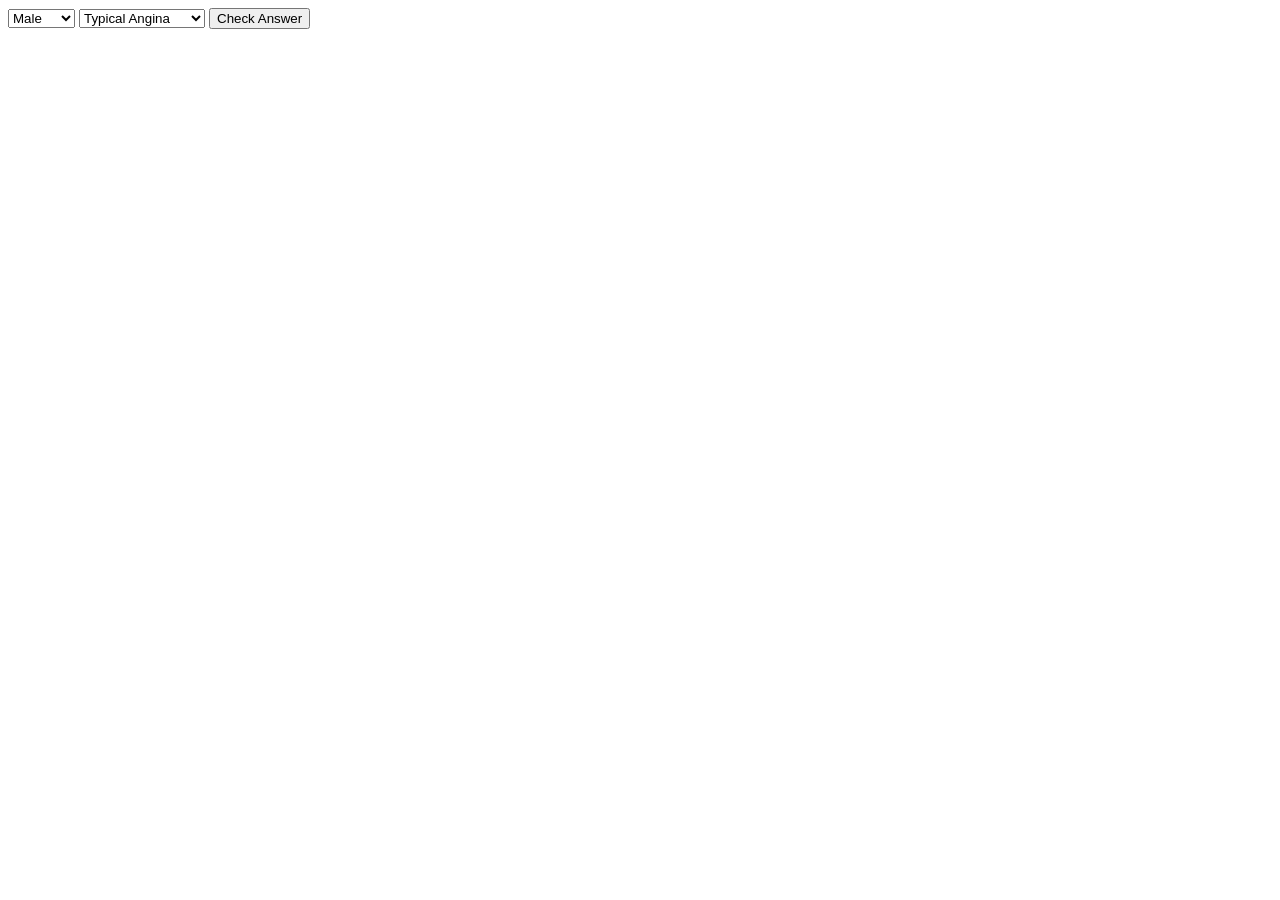
<file: templates/bored.html>
<!DOCTYPE html>

<body>
    <form name="quiz">

        <select id="product1">
        <option  value="1">Male</option>
        <option  value="2">Female</option>
        
        </select>

        <select id="product2">
        <option value="1">Typical Angina</option>
        <option value="2">Atypical Angina</option>  
        <option value="3">Non-Anginal Pain</option>  
        <option value="4">Asymptomatic</option>
            
        </select>

        <input type="submit" value="Check Answer" onClick="RadioCheck(); ">

        <script>
            function RadioCheck(){
                var number1 = document.quiz.product1.value;
                var number2 = document.quiz.product2.value;
                alert(number1+' '+number2)
            }
        </script>
    </form> 
</body>



</html>
</file>
